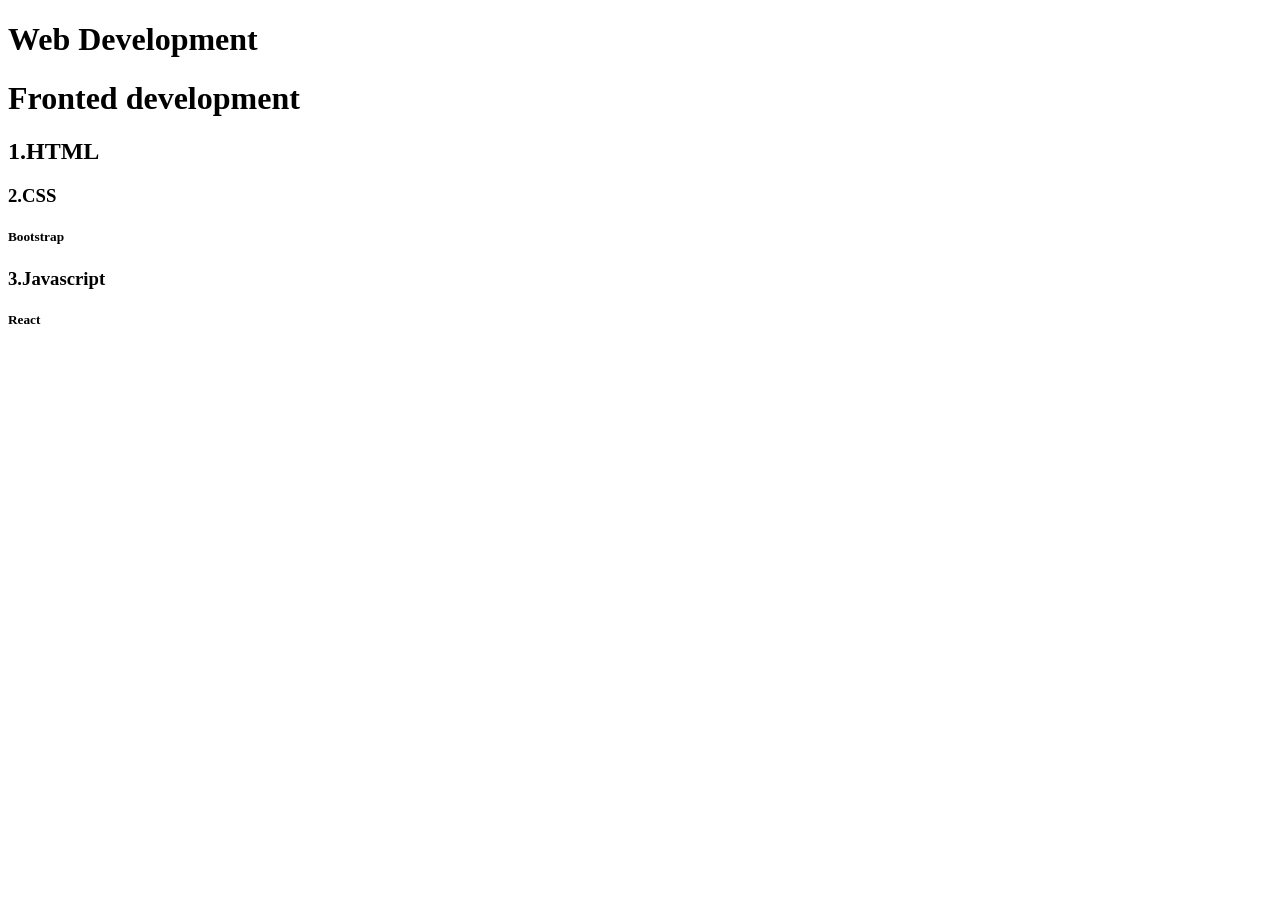
<file: heading.html>
<!DOCTYPE html>
<html lang="en">
<head>
    <meta charset="UTF-8">
    <meta name="viewport" content="width=device-width, initial-scale=1.0">
    <title>Document</title>
</head>
<body>
    <h1>Web Development</h1>
    <h1>Fronted development</h1>

    <h2>1.HTML</h2>
    <h3>2.CSS</h3>
    <h5>Bootstrap</h5>
    <h3>3.Javascript</h3>
    <h5>React</h5>
</body>
</html>
</file>
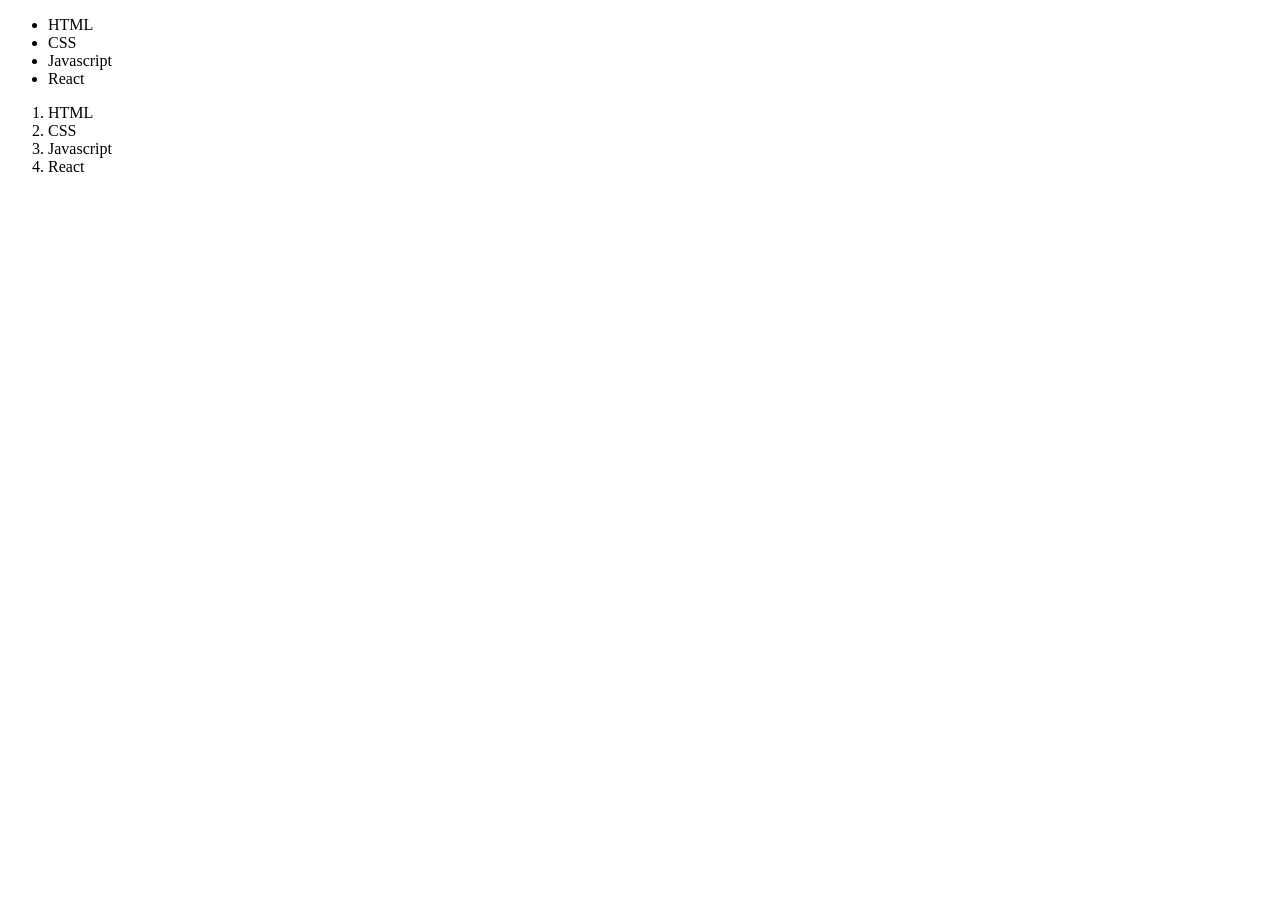
<file: list.html>
<!DOCTYPE html>
<html lang="en">
<head>
    <meta charset="UTF-8">
    <meta name="viewport" content="width=device-width, initial-scale=1.0">
    <title>Document</title>
</head>
<body>
    <ul>
        <li>HTML</li>
        <li>CSS</li>
        <li>Javascript</li>
        <li>React</li>
    </ul>

    <ol>
        <li>HTML</li>
        <li>CSS</li>
        <li>Javascript</li>
        <li>React</li>
    </ol>
    
</body>
</html>
</file>
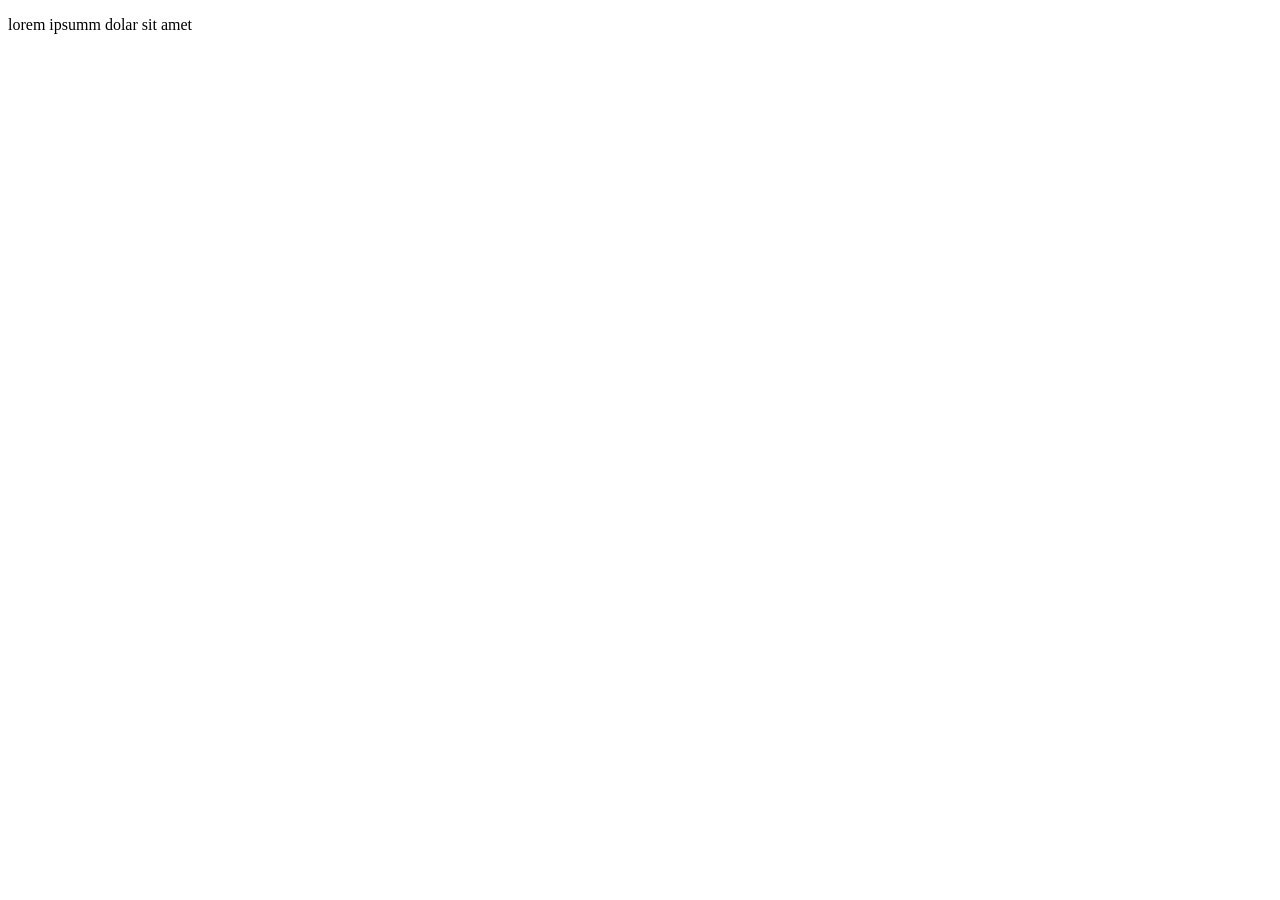
<file: paragraph.html>
<!DOCTYPE html>
<html lang="en">
<head>
    <meta charset="UTF-8">
    <meta name="viewport" content="width=device-width, initial-scale=1.0">
    <title>HTML Anchor tags</title>
</head>
<body>
    <p>lorem ipsumm dolar sit amet</p>
    <a href="rcb-retain-20-players-ahead-of-ipl-2027-auction"
</body>
</html>
</file>
